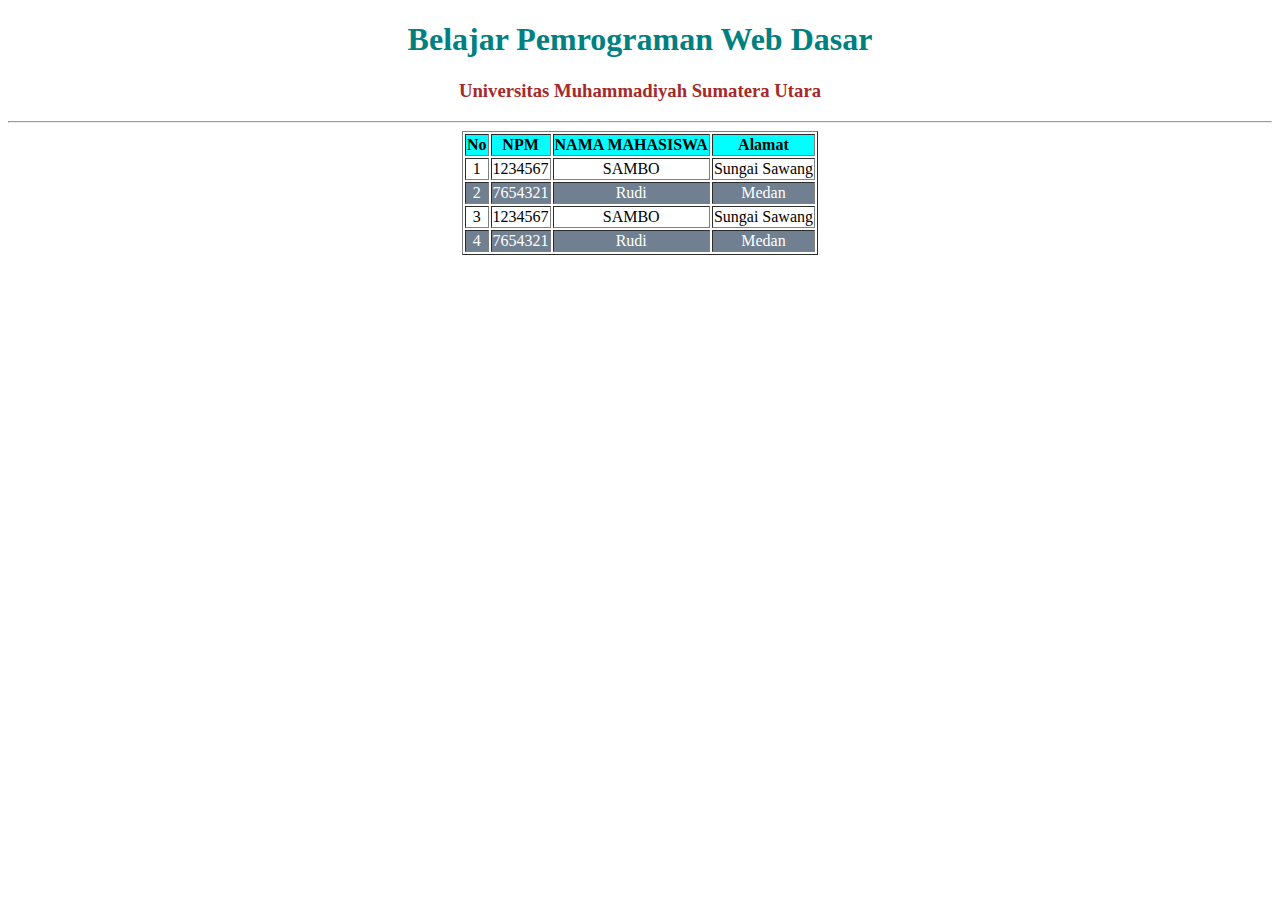
<file: pertemuan 1/index.html>
<!DOCTYPE html>
<html lang="en">
<head>
    <meta charset="UTF-8">
    <meta http-equiv="X-UA-Compatible" content="IE=edge">
    <meta name="viewport" content="width=device-width, initial-scale=1.0">
    <title>Pertemuan 1</title>
</head>
<body>
    
    <!-- 
    Cara pertama membuat text ketengah    
    <center>
        <h1>Belajar Pemrograman Web Dasar</h1>
    </center> 
    -->

    <!-- Cara kedua membuat text ketengah -->
    <h1 style="text-align: center; color: teal; font-family: 'Lucida Sans';">
        Belajar Pemrograman Web Dasar
    </h1>
    <h3 style="text-align: center; color: brown;">
        Universitas Muhammadiyah Sumatera Utara
    </h3>
    <hr>

    <center>
    <table border="1" style="text-align: center;">
        <tr style="background-color: aqua;">
            <th>No</th>
            <th>NPM</th>
            <th>NAMA MAHASISWA</th>
            <th>Alamat</th>
        </tr>
        <tr>
            <td>1</td>
            <td>1234567</td>
            <td>SAMBO</td>
            <td>Sungai Sawang</td>
        </tr>
        <tr style="background-color: slategray; color: white;">
            <td>2</td>
            <td>7654321</td>
            <td>Rudi</td>
            <td>Medan</td>
        </tr>
        <tr>
            <td>3</td>
            <td>1234567</td>
            <td>SAMBO</td>
            <td>Sungai Sawang</td>
        </tr>
        <tr style="background-color: slategray; color: white;">
            <td>4</td>
            <td>7654321</td>
            <td>Rudi</td>
            <td>Medan</td>
        </tr>
    </table>
</center>

</body>
</html>
</file>
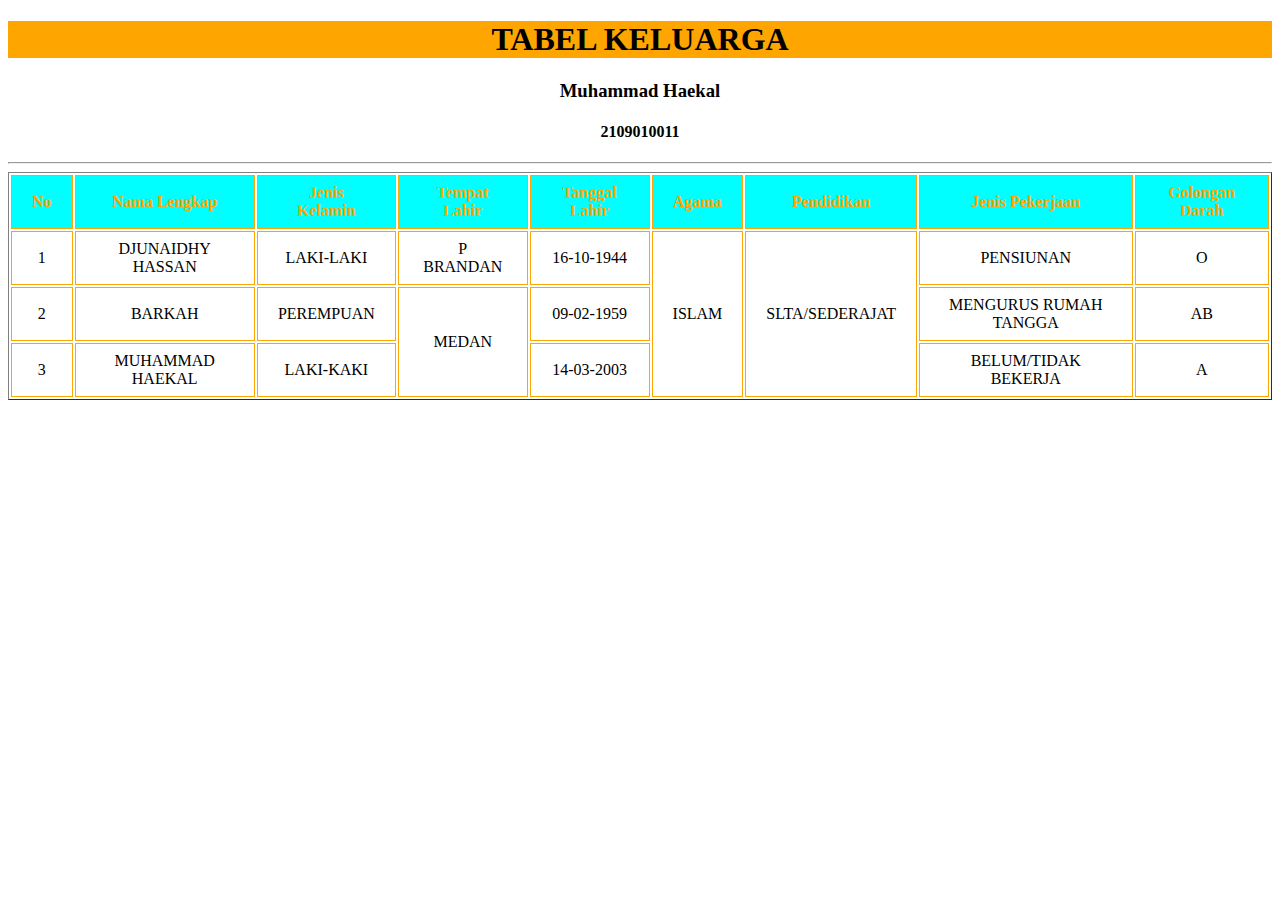
<file: pertemuan 2/index.html>
<!DOCTYPE html>
<html lang="en">
<head>
    <meta charset="UTF-8">
    <meta http-equiv="X-UA-Compatible" content="IE=edge">
    <meta name="viewport" content="width=device-width, initial-scale=1.0">
    <title>Tabel Keluarga</title>

    <link rel="stylesheet" href="style.css">
</head>

<body>
    
    <h1 style ="text-align: center; background-color: orange;">
        TABEL KELUARGA
    </h1>
    <h3 style = "text-align: center; color: black">
    Muhammad Haekal
    <h4 style = "text-align: center; color: black">
        2109010011
    </h4>
</h3>
<hr>
<table class="text-table" border="1">
    <tr class="text-tr">
        <th>No</th>
        <th>Nama Lengkap</th>
        <th>Jenis Kelamin</th>
        <th>Tempat Lahir</th>
        <th>Tanggal Lahir</th>
        <th>Agama</th>
        <th>Pendidikan</th>
        <th>Jenis Pekerjaan</th>
        <th>Golongan Darah</th>
    </tr>
    <tr>
        <td>1</td>
        <td>DJUNAIDHY HASSAN</td>
        <td>LAKI-LAKI</td>
        <td>P BRANDAN</td>
        <td>16-10-1944</td>
        <td rowspan="3">ISLAM</td>
        <td rowspan="3">SLTA/SEDERAJAT</td>
        <td>PENSIUNAN</td>
        <td>O</td>
    </tr>
    <tr>
        <td>2</td>
        <td>BARKAH</td>
        <td>PEREMPUAN</td>
        <td rowspan="2">MEDAN</td>
        <td>09-02-1959</td>
        <td>MENGURUS RUMAH TANGGA</td>
        <td>AB</td>
    </tr>
    <tr>
        <td>3</td>
        <td>MUHAMMAD HAEKAL</td>
        <td>LAKI-KAKI</td>
        <td>14-03-2003</td>
        <td>BELUM/TIDAK BEKERJA</td>
        <td>A</td>
    </tr>
</table>
</body>
</html>
</file>
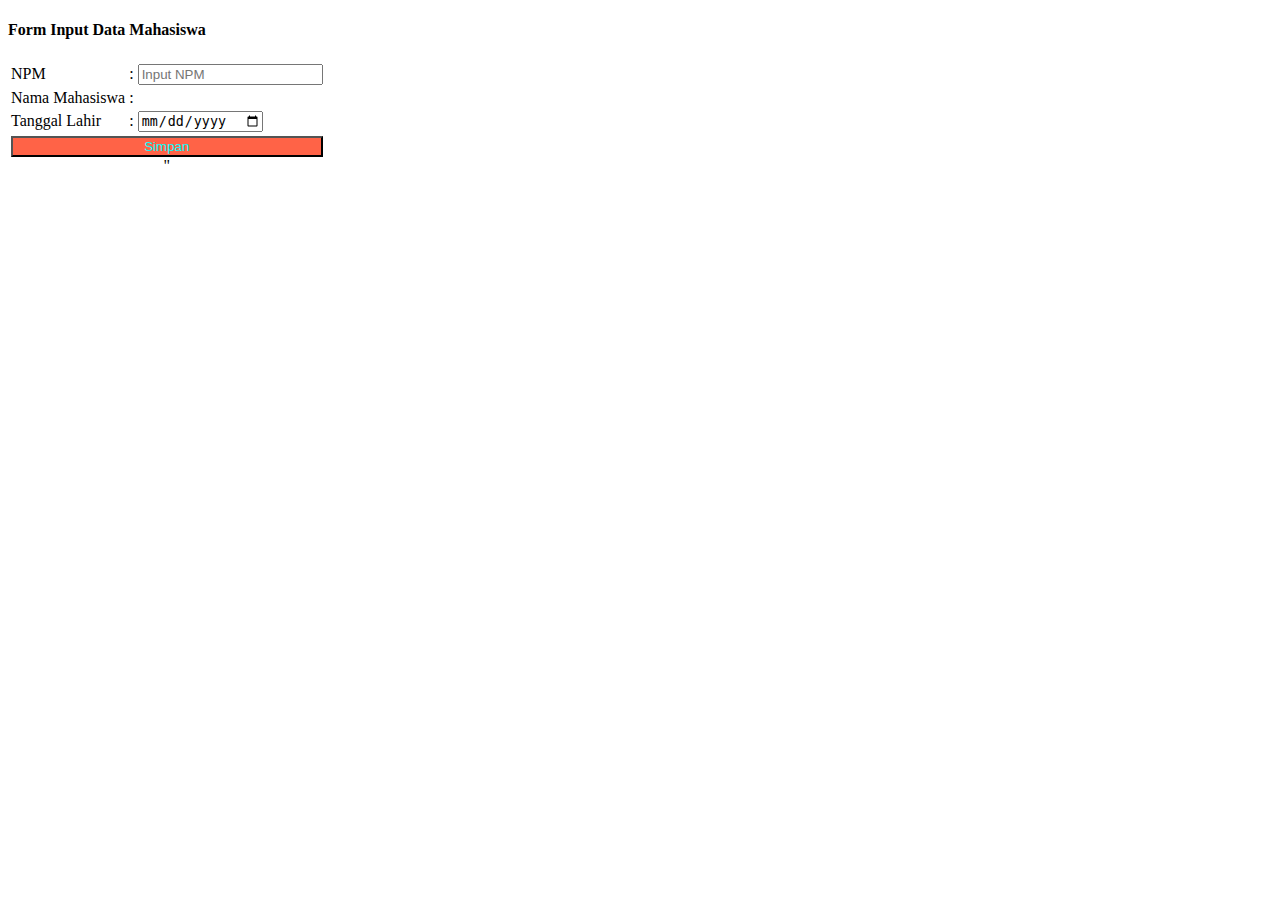
<file: pertemuan 3 tugas/index.html>
<!DOCTYPE html>
<html lang="en">
<head>
    <meta charset="UTF-8">
    <meta http-equiv="X-UA-Compatible" content="IE=edge">
    <meta name="viewport" content="width=<device-width>, initial-scale=1.0">
    <title>Rownspan Colspan</title>
</head>
<body>
    <center>
        <!-- <h1>Belajar Tabel dengan rownspan dan colspan</h1>
        <table style ="width: 100%; text-align: center; border-collapse: collapse;" border="1">
            <tr>
                <td>1</td>
                <td colspan="2">2</td>
                <td rowspan="2">3</td>
            </tr>
            <tr>
                <td>4</td>
                <td rowspan="2">5</td>
                <td rowspan="2">6</td>
            </tr>
        </table> -->
    </center>
    <h4>Form Input Data Mahasiswa</h4>
    <table>
        <tr>
            <td>NPM</td>
            <td>:</td>
            <td>
                <input type="number" placeholder="Input NPM">
            </td>
        </tr>
        <tr>
            <td>Nama Mahasiswa</td>
            <td>:</td>
            
        </tr>
        <tr>
            <td>Tanggal Lahir</td>
            <td>:</td>
            <td>
                <input type="date">
            </td>
        </tr>
        <tr>
            <td style="text-align: center;" colspan="3">
                <button style="width: 100%; background-color:
                tomato; color: aqua;">Simpan</button>"
            </td>
        </tr>
    </table>
</body>
</html>
</file>
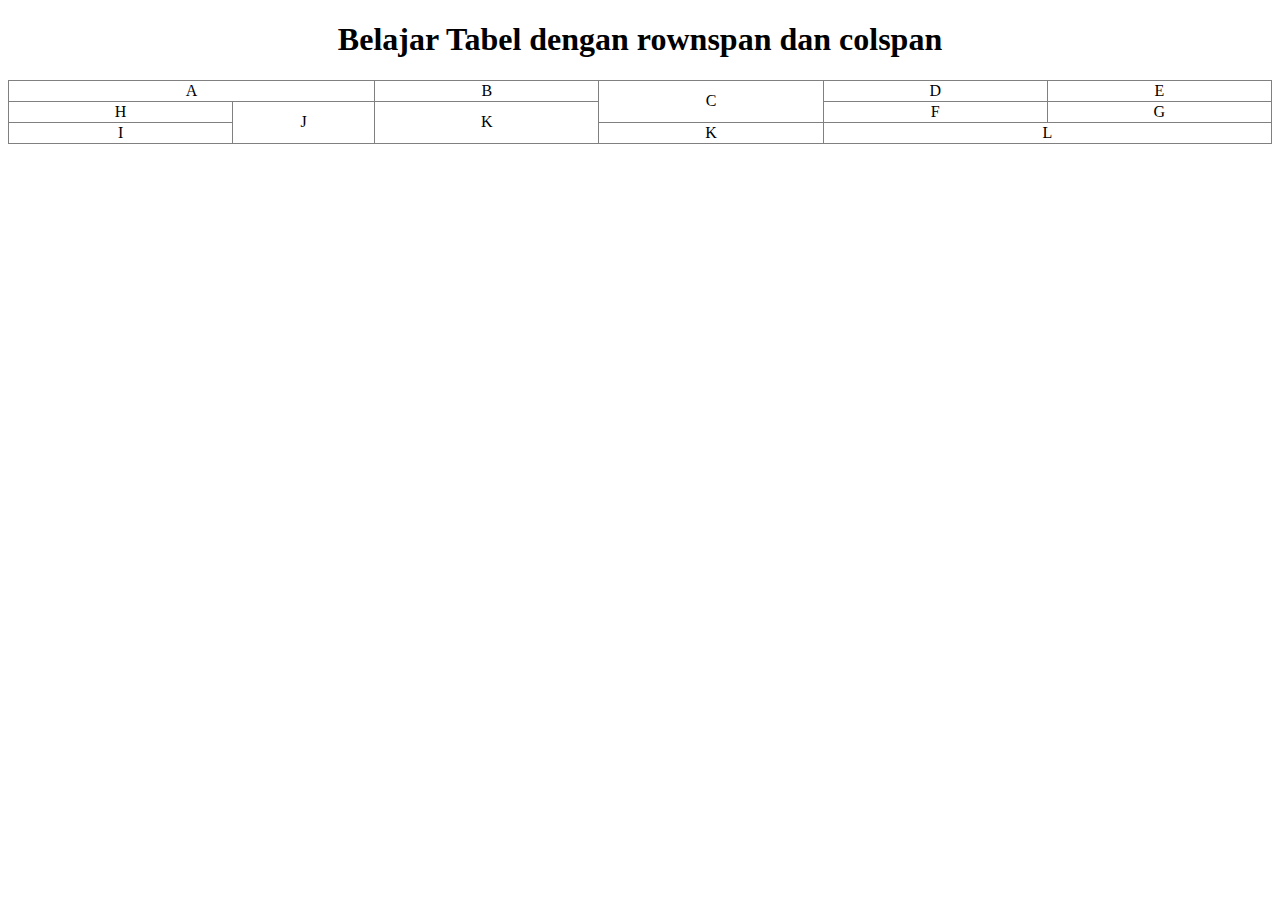
<file: pertemuan 3/index.html>
<!DOCTYPE html>
<html lang="en">
<head>
    <meta charset="UTF-8">
    <meta http-equiv="X-UA-Compatible" content="IE=edge">
    <meta name="viewport" content="width=<device-width>, initial-scale=1.0">
    <title>Rownspan Colspan</title>
</head>
<body>
    <center>
        <h1>Belajar Tabel dengan rownspan dan colspan</h1>
        <table style ="width: 100%; text-align: center; border-collapse: collapse;" border="1">
            <tr>
                <td colspan="2">A</td>
                <td>B</td>
                <td rowspan="2">C</td>
                <td>D</td>
                <td>E</td>
            </tr>
            <tr>
                <td>H</td>
                <td rowspan="2">J</td>
                <td rowspan="2">K</td>
                <td>F</td>
                <td>G</td>
            </tr>
            <tr>
                <td>I</td>
                <td>K</td>
                <td colspan ="2">L</td>
            </tr>
        </table>
    </center>
</body>
</html>
</file>
<file: pertemuan 2/style.css>
.text-hr {
    text-align: center;
    color: orange;
    font-family: Lucida Sans;
}

.text-h3 {
    text-align: center;
    color: orange;
}

.text-h4 {
    color: teal;
    font-family: Lucida Sans;
}

.text-tr {
    text-align: center;
    border-collapse: collapse;
    font-family: Lucida Sans;
    color: orange;
    background-color: aqua;
}

.table, th, td {
    text-align: center;
    border: 1px solid orange;
    padding: 8px 20px;
}
</file>
